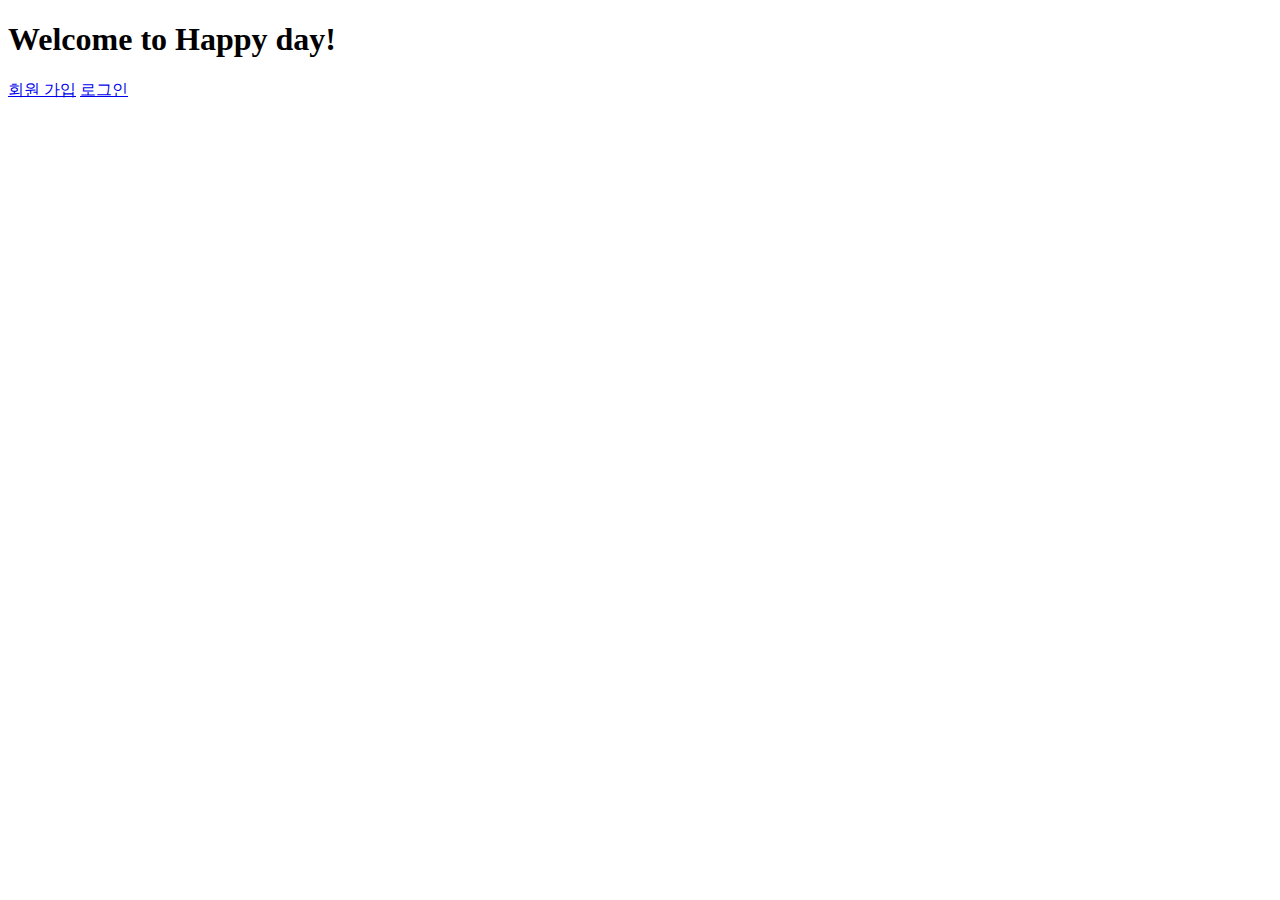
<file: src/main/resources/templates/home.html>
<!DOCTYPE HTML>
<html xmlns:th="http://www.thymeleaf.org">
<body>
<div class="container">
    <div>
        <h1>Welcome to Happy day!</h1>
        <p>
            <a href="/signup">회원 가입</a>
            <a href="/signin">로그인</a>
        </p>
    </div></div> <!-- /container -->
</body>
</html>
</file>
